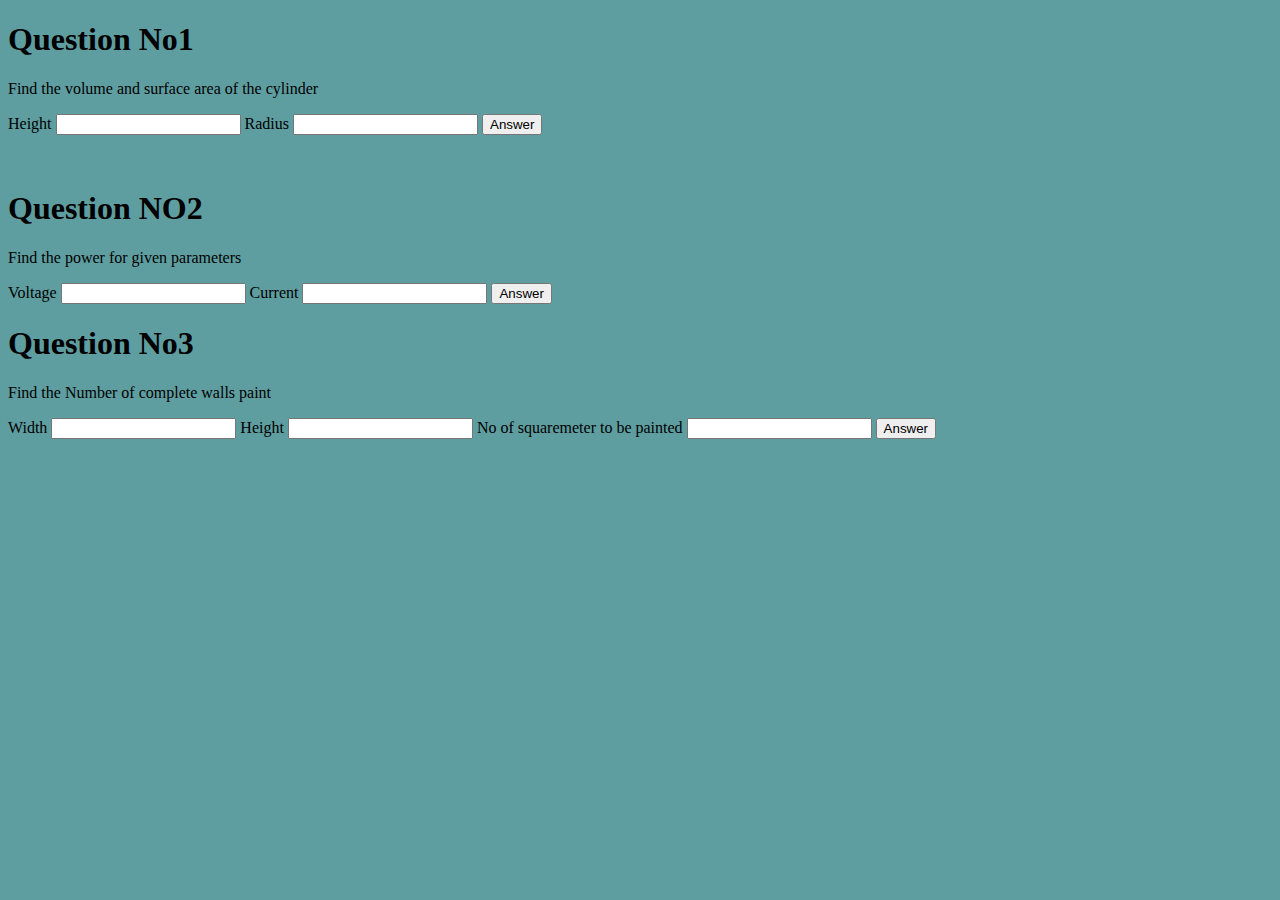
<file: index.html>
<!DOCTYPE html>
<html lang="en">

<head>
    <meta charset="UTF-8">
    <meta http-equiv="X-UA-Compatible" content="IE=edge">
    <meta name="viewport" content="width=device-width, initial-scale=1.0">
    <title>File</title>
    <script>

        function cylinder() {
            var pi = 3.14
            var h = document.getElementById('Height').value
            var r = document.getElementById('Radius').value
            var surface = 2 * pi * r * (h + r)
            var sur = document.getElementById('surface')
            sur.innerText = ("surface area=  ") + surface+("m^2")
            var volume = pi * r * r * h
            var vol = document.getElementById('volume')
            vol.innerText = ("volume=  ") + volume+("m^3")
        }
        function power() {
            var v = document.getElementById('Voltage').value
            var i = document.getElementById('Current').value
            var power = v * i
            var pow = document.getElementById('power')
            pow.innerText = ("power= ") + power+("watts")
        }
        function wall() {
            let w = document.getElementById('width').value
            let y = document.getElementById('heiht').value
            let x = document.getElementById('n').value
            console.log(w)
            console.log(y)
            console.log(x)
            let z = x/(w*y)
            let wal = document.getElementById('walls')
            wal.innerText = ("total number of walls that can be painted= ") + z + ("walls")
        }
    </script>
    <style>
      body{
          background-color: cadetblue;
      }
    </style>
</head>

<body>
    <div>
        <h1>Question No1</h1>
        <p>Find the volume and surface area of the cylinder</p>
        <label>Height</label>
        <input type="number" id="height" value="">
        <label>Radius</label>
        <input type="number" id="radius" value="">
        <button onclick="cylinder()">Answer</button><br />
        <p id="Volume"></p><br />
        <p id="Surface"></p>
    </div>
    <div>
        <h1>Question NO2</h1>
        <p>Find the power for given parameters </p>
        <label>Voltage</label>
        <input type="number" id="Voltage" value="">
        <label>Current</label>
        <input type="number" id="Current" value="">
        <button onclick="power()">Answer </button><br />
        <p id="Power"></p>
    </div>
    <div>
        <h1>Question No3</h1>
        <p>Find the Number of complete walls paint</p>
        <label>Width</label>
        <input type="number" id="width" value="">
        <label>Height</label>
        <input type="number" id="heiht" value="">
        <label>No of squaremeter to be painted</label>
        <input type="number" id="n" value="">
        <button onclick="wall()">Answer</button><br />
        <p id="walls"></p>
    </div>

</body>

</html>
</file>
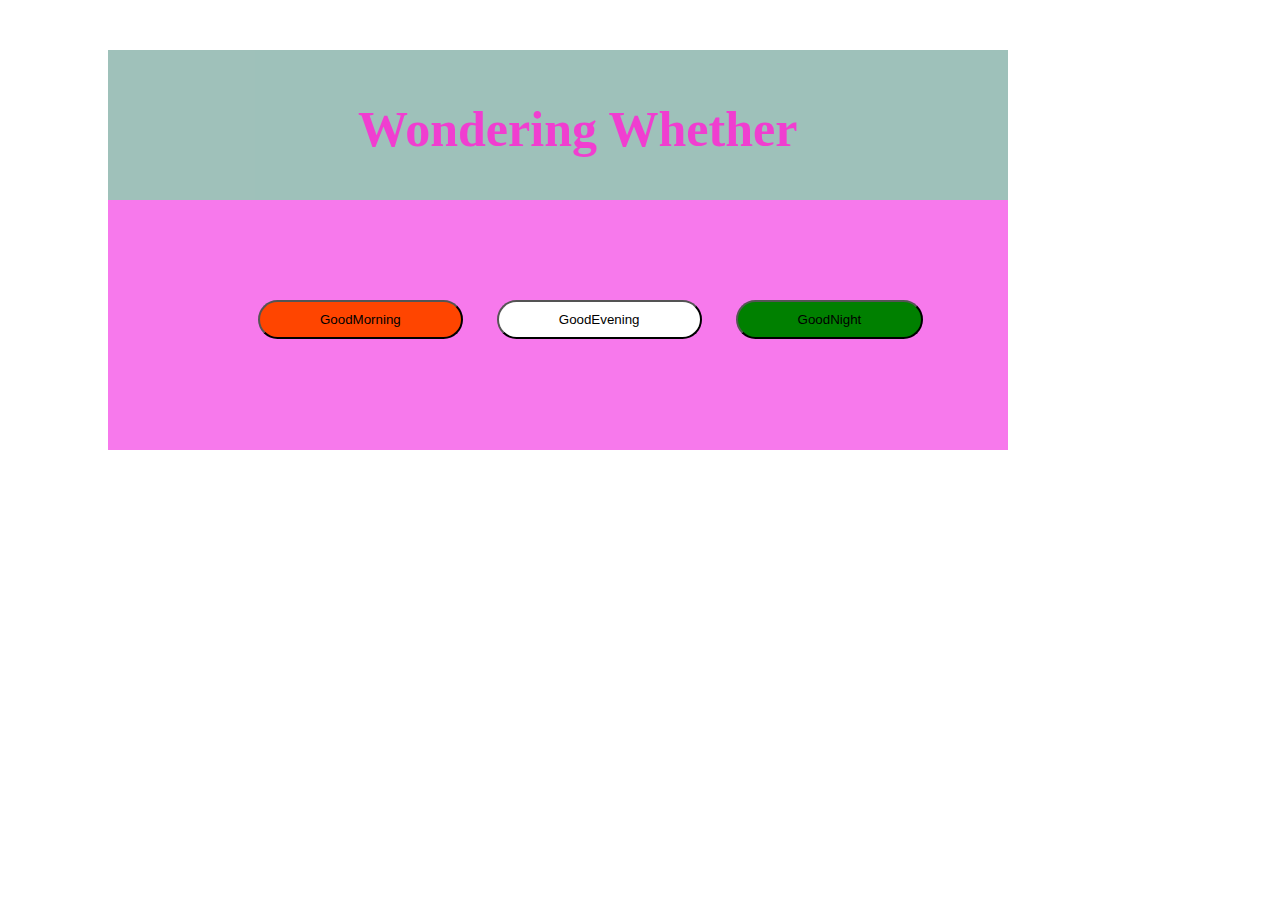
<file: index1.html>
<!DOCTYPE html>
<html>

<head>
    <meta charset="UTF-8">
    <meta name="viewport" content="width=device-width, initial-scale=1">
    <title>NATURE VIBES</title>
    <style>
      .main{
        width:900px;
        height:400px;
        background-color:rgb(247, 121, 236);

        margin-left: 100px;

      }
      .header{
        width:900px;
        height:150px;

        background-color:rgb(100, 241, 154);
        opacity:0.6;

      }
      #inp{
      padding-top:50px;
       margin-top:50px;
       margin-bottom: 50px;
       margin-left: 250px;
       color:rgb(236, 24, 190);
      font-size:50px;
      border:none;
      font-weight:bold;
      }
      .content{
        display:inline-block;
        padding:100px;

        background-size: cover;
        height:50%;
        width:80%;
      }
      .btn1{
        padding:10px 60px 10px 60px;
        margin-left: 50px;
        background-color: orangered;
        border-radius:25px;
      

      }
      .btn2{
        padding:10px 60px 10px 60px;
        margin-left: 30px;
        background-color: white;
        border-radius:25px;
      }
      .btn3{
        padding:10px 60px 10px 60px;
        margin-left:30px;
        background-color: green;
        border-radius:25px;
      }
    </style>
</head>

<body>
<div class="main">
  <div class="header">
   <p id="inp">Wondering Whether</p>
  </div>

  <div class="content">
    <button class="btn1" onclick="godMn()">GoodMorning</button>
    <button class="btn2"onclick="godEv()">GoodEvening</button>
    <button class="btn3"onclick="godNg()">GoodNight</button>
  </div>
</div>
<script>
function godMn(){
 var first = document.getElementById("inp")

 first.innerText="Good Morning Pratu!!";
 first.style.color="orange";
  }
  function godEv(){
   var second = document.getElementById("inp")
   second.innerText="Good Evening Pratu!!";
    second.style.color="white";
  }
  function godNg(){
    var Third = document.getElementById("inp")
    Third.innerText="Good Night Pratu!!"
    Third.style.color="green";
  }


</script>
</body>

</html>
</file>
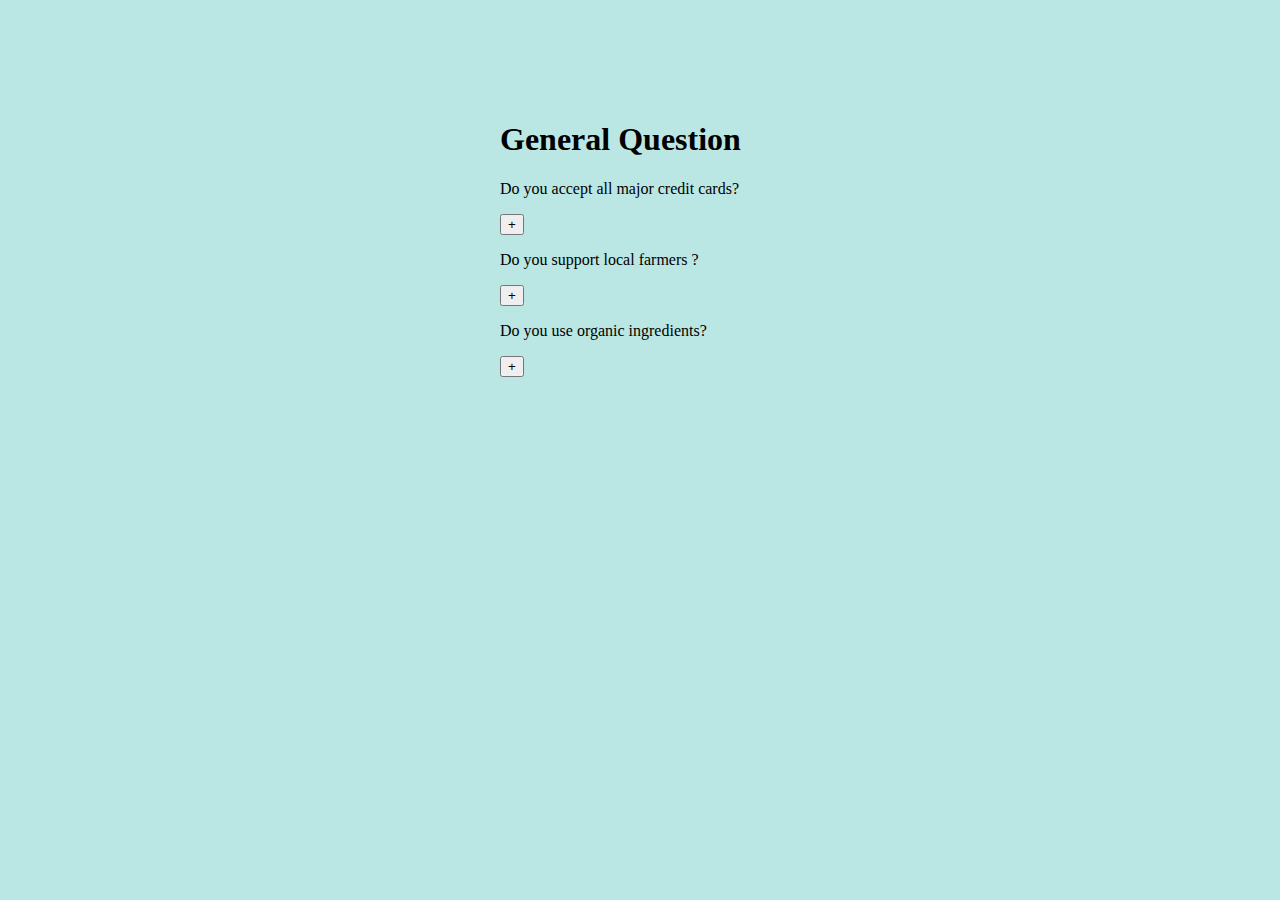
<file: index2.html>
<!DOCTYPE html>
<html>

<head>
    <meta charset="UTF-8">
    <meta name="viewport" content="width=device-width, initial-scale=1">
    <title> Document</title>

    <style>
        body {
            background-color: rgb(186, 231, 228);
        
    
      padding-top:50px;
       margin-top:50px;
       margin-bottom: 50px;
       margin-left: 500px
        }
        

    </style>


</head>

<body>
     <div >
         <div id="inp"> 
             <h1> General Question <h1>  
            
         </div>

         <div id="parent1" > 
             
             <p id="inp" > Do you accept all major credit cards?</p>
             <button class="bt1"onclick="B1()"> + </button>
             
        </div>

         <div id="parent2">  
            <p id="inp" > Do you support local farmers ?</p>
            <button class="bt2"onclick="B2()" > + </button>

             

         </div>

         <div id="parent3"> 
            <p id="inp"> Do you use organic ingredients? </p>
            <button class="bt3"onclick="B3()" > + </button>
         
        </div>

</div>

<script>
    function B1(){
   var first = document.getElementById("inp")
   first.innerText="NO";
    first.style.color="red";
  }

  function B2(){
   var second = document.getElementById("inp")
   second.innerText="YES";
    second.style.color="blue";
  }
  function B3(){
   var third = document.getElementById("inp")
   third.innerText="YES";
    third.style.color="orange";
  }


    
</script>



</body>




</html>
</file>
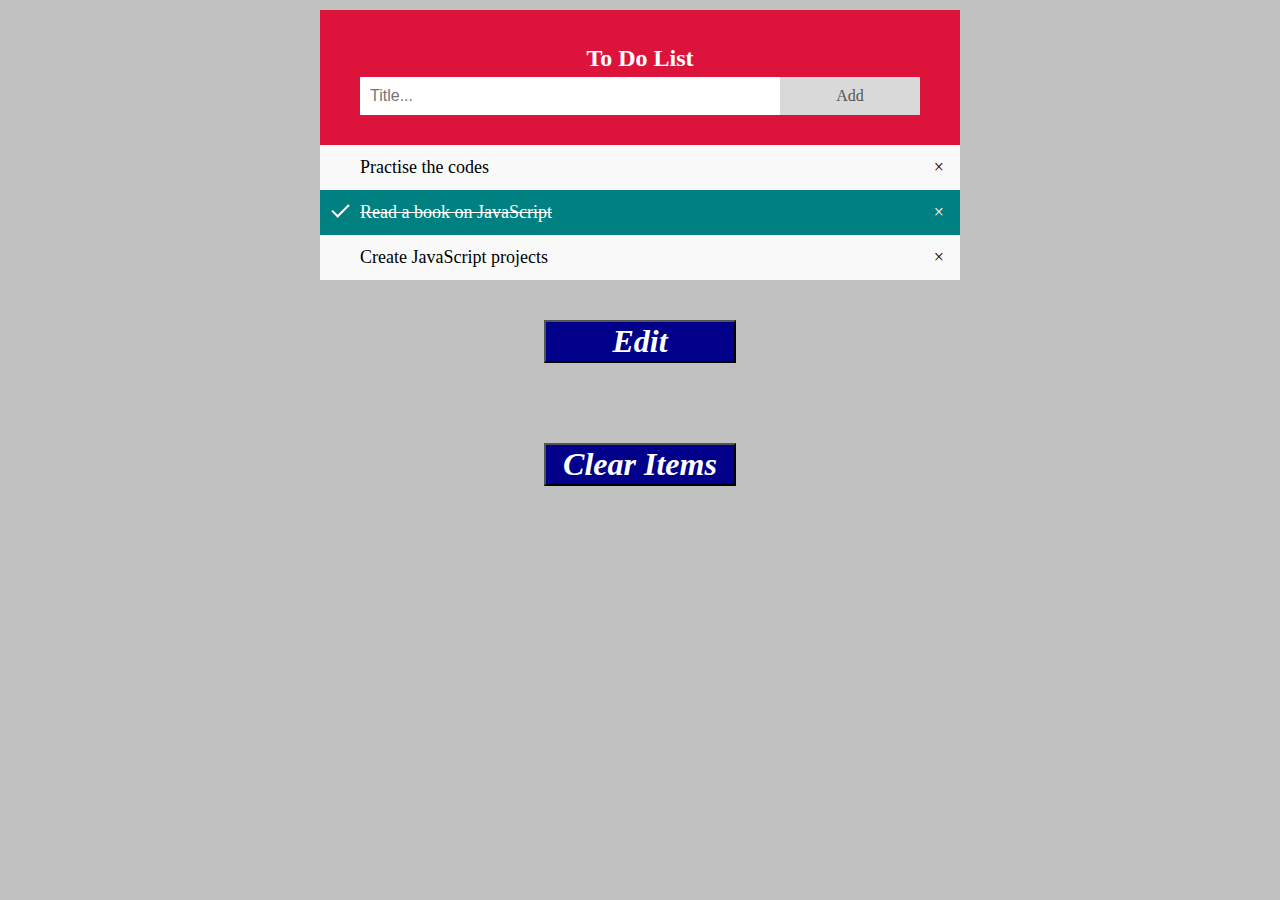
<file: todo.html>
<!DOCTYPE html>
<html>
  <head>
    <link rel="stylesheet" type="text/css" href="todo.css">
  </head>
  <body>
    <div class="header">
      <h2 style="margin:5px">To Do List</h2>
      <input type="text" id="myInput" placeholder="Title...">
      <span onclick="newElement()" class="addBtn">Add</span>
    </div>
    <ul id="myUL">
      
      <li>Practise the codes</li>
      <li class="checked" >Read a book on JavaScript</li>
      
      <li>Create JavaScript projects</li>
      
    </ul>
    <button type="button2 " id="b2" onclick="edit"> Edit</button></br>
    <button type="button" id="clear-list" onclick="removeAll()">Clear Items</button>
    <script type="text/javascript" src="todo.js"></script>
  </body>
</html>
</file>
<file: todo.css>
body {
    margin: 10px auto;
    min-width: 250px;
    max-width: 50%;
    background-color: silver;
  }
  * {
    box-sizing: border-box;
  }
  ul {
    margin: 0;
    padding: 0;
  }
  ul li {
    cursor: pointer;
    position: relative;
    padding: 12px 8px 12px 40px;
    list-style-type: none;
    background: #eee;
    font-size: 18px;
    transition: 0.2s;
    /* make the list items unselectable */
    -webkit-user-select: none;
    -moz-user-select: none;
    -ms-user-select: none;
    user-select: none;
  }
  /* Set zebra-stripes: all odd list items to a different color */
  ul li:nth-child(odd) {
  background: #f9f9f9;
  }
  ul li:hover {
    background: #ddd;
  }
  ul li.checked {
    background: teal;
    color: white;
    text-decoration: line-through;
  }
  ul li.checked::before {
    content: '';
    position: absolute;
    border-color: #fff;
    border-style: solid;
    border-width: 0 2px 2px 0;
    top: 10px;
    left: 16px;
    transform: rotate(45deg);
    height: 15px;
    width: 7px;
  }
  /* Style the close button */
  .close {
    position: absolute;
    right: 0;
    top: 0;
    padding: 12px 16px 12px 16px;
  }
  .close:hover {
    background-color: crimson;
    color: white;
  }
  .header {
    background-color: crimson;
    padding: 30px 40px;
    color: white;
    text-align: center;
  }
  .header:after {
    content: "";
    display: table;
    clear: both;
  }
  input {
    margin: 0;
    border: none;
    border-radius: 0;
    width: 75%;
    padding: 10px;
    float: left;
    font-size: 16px;
  }
  .addBtn {
    padding: 10px;
    width: 25%;
    background: #d9d9d9;
    color: #555;
    float: left;
    text-align: center;
    font-size: 16px;
    cursor: pointer;
    transition: 0.3s;
    border-radius: 0;
  }
  .addBtn:hover {
    background-color: #bbb;
  }
  #clear-list{
    width: 30%;
    font-weight: bold;
    font-style: italic;
    font-size: xx-large;
    font-family: "Times New Roman";
    margin: 40px 35%;
    background-color: darkblue;
    color: white;
   
  }
  #b2{
    width: 30%;
    font-weight: bold;
    font-style: italic;
    font-size: xx-large;
    font-family: "Times New Roman";
    margin: 40px 35%;
    background-color: darkblue;
    color: white;
   

    
  }


  
  #clear-list:hover{
    background-color: blue;
    color: white;width: 30%;
    
  }
</file>
